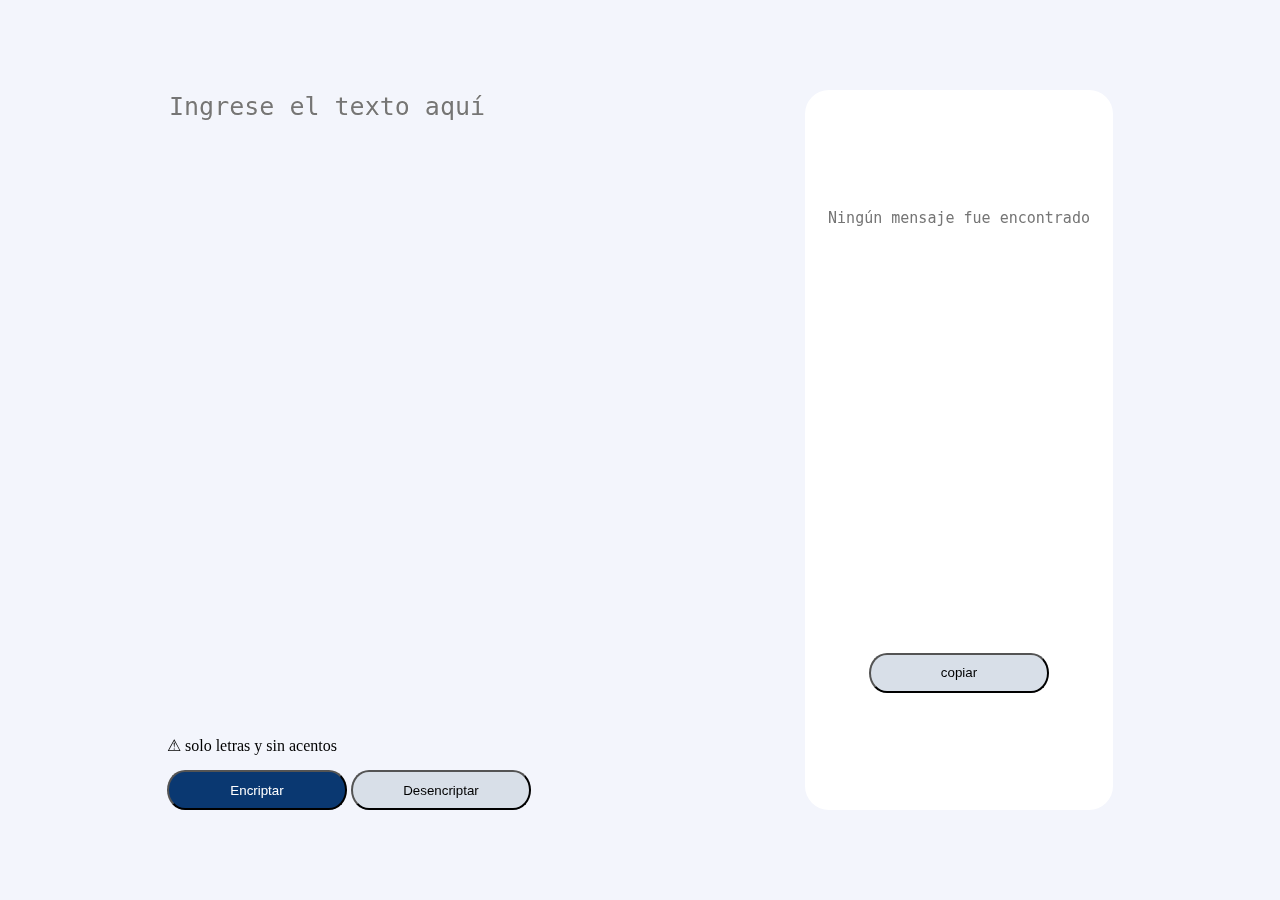
<file: index.html>
<!DOCTYPE html>
<html lang="es">

<head>
    <meta charset="UTF-8">
    <meta http-equiv="X-UA-Compatible" content="IE=edge">
    <meta name="viewport" content="width=device-width, initial-scale=1.0">
    <link rel="stylesheet" type="text/css" media="screen" href="./css/main.css" />
    <link rel="stylesheet" type="text/css" media="screen" href="./css/base/reset.css"/>
    <title>Encriptador</title>
</head>

<body>
    <main class="contenedor__main">
        <section class="contenedor__principal">
            <div class="contenedor__encriptar">
                <textarea class="textarea__encriptar" cols="30" rows="5" required placeholder="Ingrese el texto aquí"
                    data-textAreaEncriptar></textarea>
                <div class="contenedor__botonesEncriptar">
                    <span class="span__mensajeAdvertencia">&#9888 solo letras y sin acentos</span>
                    <div class="lista__botones">
                        <button class="boton__encriptar" data-botonEncriptar><span class="span__encriptar">Encriptar</span></button>
                        <button class="boton__desencriptar" data-botonDesencriptar>Desencriptar</button>
                    </div>
                </div>
            </div>
            <div class="contenedor__resultado">
                <textarea cols="32" rows="18" disabled placeholder="Ningún mensaje fue encontrado"
                    class="textarea__resultado" data-textAreaResultado></textarea>
                <button class="boton__copiar" data-botonCopiar>copiar</button>
            </div>
        </section>
    </main>
    <script src="./js/codEncriptador.js"></script>
</body>

</html>
</file>
<file: css/main.css>
@import url(./main/contenedorPrincipal.css);
</file>
